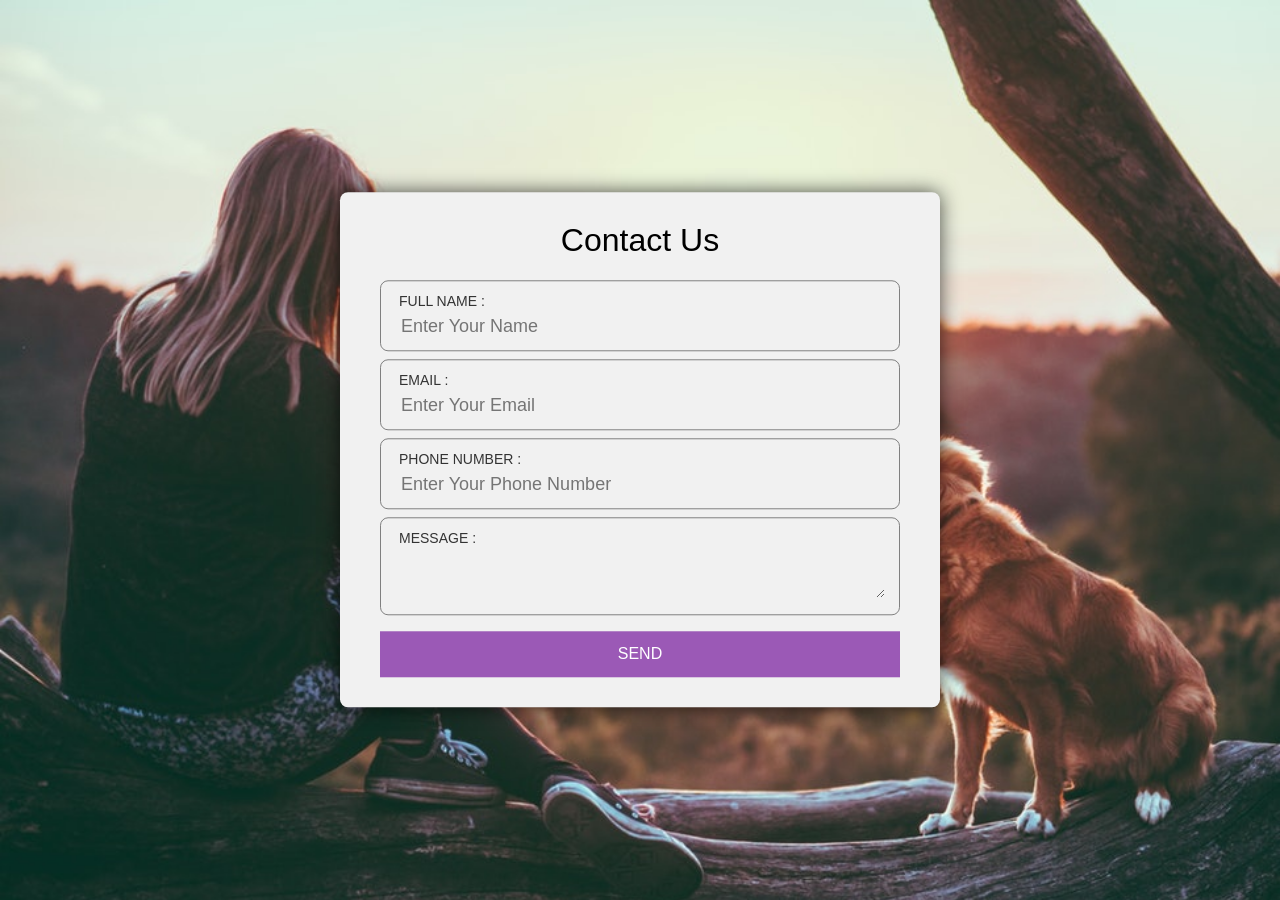
<file: Contact Us Form/index.html>
<!DOCTYPE html>
<html lang="en" dir="ltr">
  <head>
    <meta charset="utf-8">
    <title></title>
    <link rel="stylesheet" href="style.css">
  </head>
  <body>
  <div class="contact-form">
    <h1>Contact Us</h1>
    <div class="txtb">
      <label>Full Name :</label>
      <input type="text" name="" value="" placeholder="Enter Your Name">
    </div>

    <div class="txtb">
      <label>Email :</label>
      <input type="email" name="" value="" placeholder="Enter Your Email">
    </div>

    <div class="txtb">
      <label>Phone Number :</label>
      <input type="text" name="" value="" placeholder="Enter Your Phone Number">
    </div>

    <div class="txtb">
      <label>Message :</label>
      <textarea></textarea>
    </div>
    <a class="btn">Send</a>
  </div>
  </body>
</html>
</file>
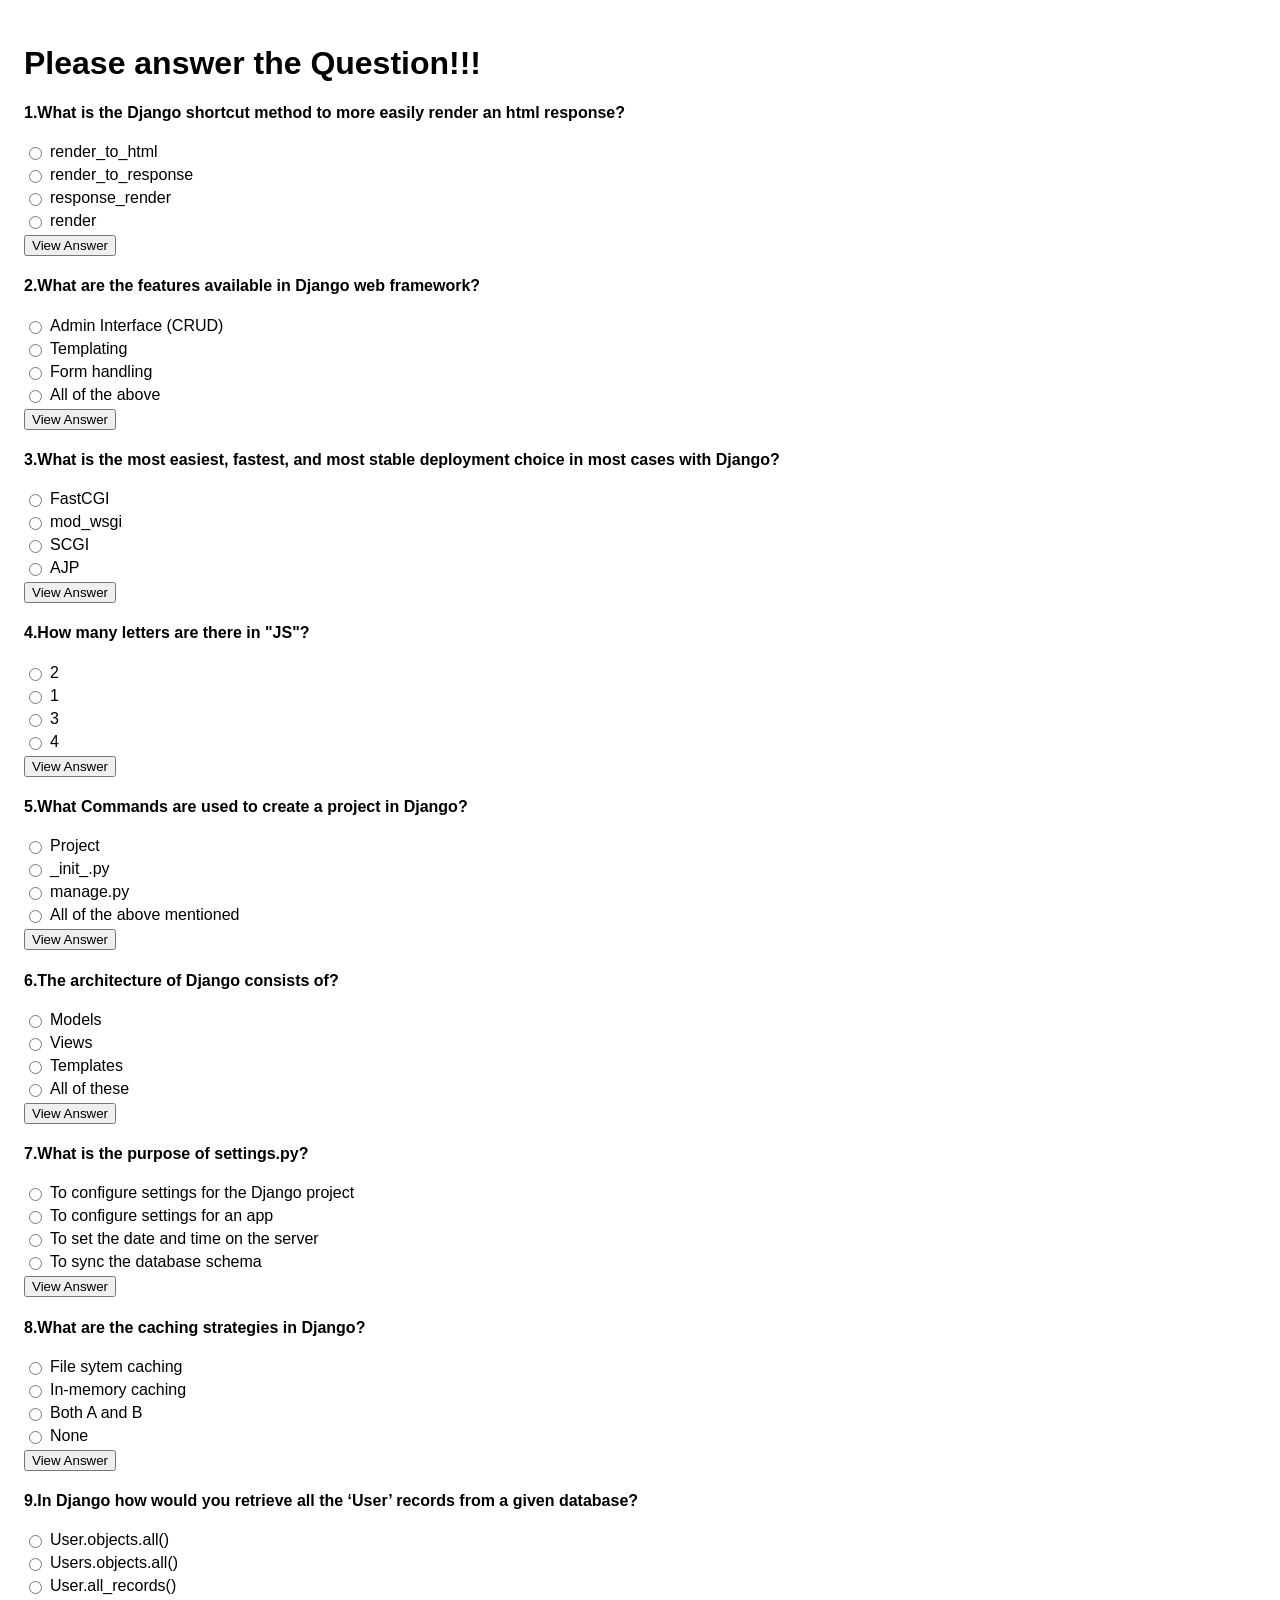
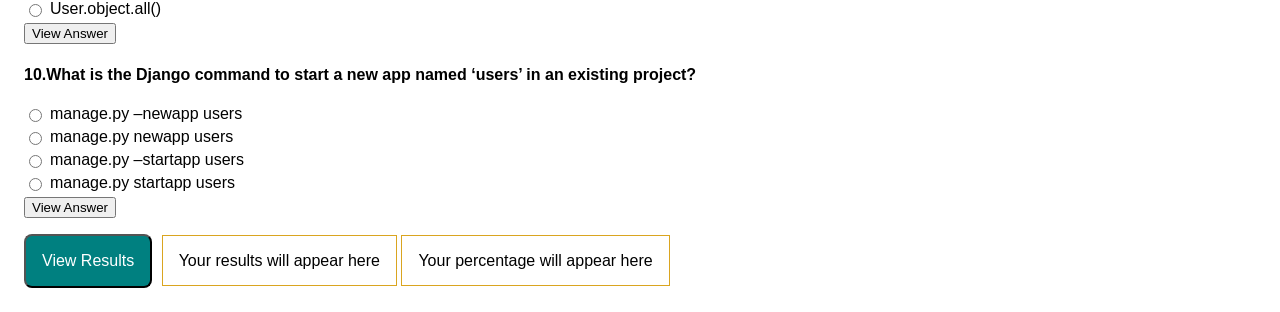
<file: templates/multiplechoice.html>
<!DOCTYPE html>
<html lang="en">
<head>
    <meta charset="UTF-8">
    <title>Title</title>
</head>

<body>
<h1>Please answer the Question!!!</h1>
<style>
    html {
  box-sizing: border-box;
}
*,
*:before,
*:after {
  box-sizing: inherit;
}

body {
  font-family: sans-serif;
  padding: 1rem;
}

.quiz,
.choices {
  list-style-type: none;
  padding: 0;
}

.choices li {
  margin-bottom: 5px;
}

.choices label {
  display: flex;
  align-items: center;
}

.choices label,
input[type="radio"] {
  cursor: pointer;
}

input[type="radio"] {
  margin-right: 8px;
}

.view-results {
  padding: 1rem;
  cursor: pointer;
  font-size: inherit;
  color: white;
  background: teal;
  border-radius: 8px;
  margin-right: 5px;
}

.my-results {
  padding: 1rem;
  border: 1px solid goldenrod;
}
.my-result {
  padding: 1rem;
  border: 1px solid goldenrod;
}

</style>
<title>JavaScript function to to calculate the percentage (%) of a number</title>
<ul class="quiz">

    <h4>1.What is the Django shortcut method to more easily render an html response?</h4>
    <ul class="choices">
      <li><label><input type="radio" name="question0" value="A"><span>render_to_html</span></label></li>
      <li><label><input type="radio" name="question0" value="B"><span>render_to_response</span></label></li>
      <li><label><input type="radio" name="question0" value="C"><span>response_render</span></label></li>
      <li><label><input type="radio" name="question0" value="D"><span>render</span></label></li>

<button onclick="myFunction()">View Answer</button>
<p id="demo"></p>
<script>
function myFunction() {
  document.getElementById("demo").innerHTML = "render_to_response";
}
</script>

    </ul>

    <h4>2.What are the features available in Django web framework?</h4>
    <ul class="choices">
      <li><label><input type="radio" name="question1" value="A"><span>Admin Interface (CRUD)</span></label></li>
      <li><label><input type="radio" name="question1" value="B"><span>Templating</span></label></li>
      <li><label><input type="radio" name="question1" value="C"><span> Form handling</span></label></li>
      <li><label><input type="radio" name="question1" value="D"><span>All of the above</span></label></li>

      <button onclick="myFunction1()">View Answer</button>
<p id="demo1"></p>
<script>
function myFunction1() {
  document.getElementById("demo1").innerHTML = "All of the above";
}
</script>

    </ul>

    <h4>3.What is the most easiest, fastest, and most stable deployment choice in most cases with Django?</h4>
    <ul class="choices">
      <li><label><input type="radio" name="question2" value="A"><span>FastCGI</span></label></li>
      <li><label><input type="radio" name="question2" value="B"><span>mod_wsgi</span></label></li>
      <li><label><input type="radio" name="question2" value="C"><span>SCGI</span></label></li>
      <li><label><input type="radio" name="question2" value="D"><span>AJP</span></label></li>

      <button onclick="myFunction2()">View Answer</button>
<p id="demo2"></p>
<script>
function myFunction2() {
  document.getElementById("demo2").innerHTML = "mod_wsgi";
}
</script>

    </ul>

    <h4>4.How many letters are there in "JS"?</h4>
    <ul class="choices">
      <li><label><input type="radio" name="question3" value="A"><span>2</span></label></li>
      <li><label><input type="radio" name="question3" value="B"><span>1</span></label></li>
      <li><label><input type="radio" name="question3" value="C"><span>3</span></label></li>
      <li><label><input type="radio" name="question3" value="D"><span>4</span></label></li>

      <button onclick="myFunction3()">View Answer</button>
<p id="demo3"></p>
<script>
function myFunction3() {
  document.getElementById("demo3").innerHTML = "2";
}
</script>

    </ul>


    <h4>5.What Commands are used to create a project in Django?</h4>
    <ul class="choices">
      <li><label><input type="radio" name="question4" value="A"><span>Project</span></label></li>
      <li><label><input type="radio" name="question4" value="B"><span>_init_.py</span></label></li>
      <li><label><input type="radio" name="question4" value="C"><span>manage.py</span></label></li>
      <li><label><input type="radio" name="question4" value="D"><span>All of the above mentioned</span></label></li>

      <button onclick="myFunction4()">View Answer</button>
<p id="demo4"></p>
<script>
function myFunction4() {
  document.getElementById("demo4").innerHTML = "All of the above mentioned";
}
</script>

    </ul>


    <h4>6.The architecture of Django consists of?</h4>
    <ul class="choices">
      <li><label><input type="radio" name="question5" value="A"><span>Models</span></label></li>
      <li><label><input type="radio" name="question5" value="B"><span>Views</span></label></li>
      <li><label><input type="radio" name="question5" value="C"><span>Templates</span></label></li>
      <li><label><input type="radio" name="question5" value="D"><span>All of these</span></label></li>

       <button onclick="myFunction5()">View Answer</button>
<p id="demo5"></p>
<script>
function myFunction5() {
  document.getElementById("demo5").innerHTML = "All of these";
}
</script>

    </ul>

    <h4>7.What is the purpose of settings.py?</h4>
    <ul class="choices">
      <li><label><input type="radio" name="question6" value="A"><span>To configure settings for the Django project</span></label></li>
      <li><label><input type="radio" name="question6" value="B"><span>To configure settings for an app</span></label></li>
      <li><label><input type="radio" name="question6" value="C"><span>To set the date and time on the server</span></label></li>
      <li><label><input type="radio" name="question6" value="D"><span>To sync the database schema</span></label></li>

       <button onclick="myFunction6()">View Answer</button>
<p id="demo6"></p>
<script>
function myFunction6() {
  document.getElementById("demo6").innerHTML = "To configure settings for the Django project";
}
</script>

    </ul>

    <h4>8.What are the caching strategies in Django?</h4>
    <ul class="choices">
      <li><label><input type="radio" name="question7" value="A"><span>File sytem caching</span></label></li>
      <li><label><input type="radio" name="question7" value="B"><span> In-memory caching</span></label></li>
      <li><label><input type="radio" name="question7" value="C"><span>Both A and B</span></label></li>
      <li><label><input type="radio" name="question7" value="D"><span>None</span></label></li>

       <button onclick="myFunction7()">View Answer</button>
<p id="demo7"></p>
<script>
function myFunction7() {
  document.getElementById("demo7").innerHTML = "Both A and B";
}
</script>

    </ul>

    <h4>9.In Django how would you retrieve all the ‘User’ records from a given database?</h4>
    <ul class="choices">
      <li><label><input type="radio" name="question8" value="A"><span>User.objects.all()</span></label></li>
      <li><label><input type="radio" name="question8" value="B"><span>Users.objects.all()</span></label></li>
      <li><label><input type="radio" name="question8" value="C"><span>User.all_records()</span></label></li>
      <li><label><input type="radio" name="question8" value="D"><span>User.object.all()</span></label></li>

       <button onclick="myFunction8()">View Answer</button>
<p id="demo8"></p>
<script>
function myFunction8() {
  document.getElementById("demo8").innerHTML = "User.objects.all()";
}
</script>

    </ul>

    <h4>10.What is the Django command to start a new app named ‘users’ in an existing project?</h4>
    <ul class="choices">
      <li><label><input type="radio" name="question9" value="A"><span>manage.py –newapp users</span></label></li>
      <li><label><input type="radio" name="question9" value="B"><span>manage.py newapp users</span></label></li>
      <li><label><input type="radio" name="question9" value="C"><span>manage.py –startapp users</span></label></li>
      <li><label><input type="radio" name="question9" value="D"><span>manage.py startapp users</span></label></li>

      <button onclick="myFunction9()">View Answer</button>
<p id="demo9"></p>
<script>
function myFunction9() {
  document.getElementById("demo9").innerHTML = "manage.py startapp users";
}
</script>

    </ul>



</ul>


<button class="view-results" onclick="returnScore()">View Results</button>

<span id="myresults" class="my-results">Your results will appear here</span>
<span id="myresult" class="my-result">Your percentage will appear here</span>

<script>
    var answers = ["B", "D", "B", "A", "D", "D" , "A", "C", "A", "D" ],
        tot = answers.length;

function getCheckedValue(radioName) {
  var radios = document.getElementsByName(radioName); // Get radio group by-name
  for (var y = 0; y < radios.length; y++)
    if (radios[y].checked) return radios[y].value; // return the checked value
}

function getScore() {
  var score = 0;
  for (var i = 0; i < tot; i++)
    if (getCheckedValue("question" + i) === answers[i]) score += 1; // increment only
  return score;
}

function returnScore() {
  document.getElementById("myresults").innerHTML = "Your score is " + getScore() + "/" + tot;
document.getElementById("myresult").innerHTML = "Your percentage is " + (getScore()*tot/100)*100 +'%';
  if (getScore() > 9) {
    console.log("Bravo")
  }
}
</script>

</body>
</html>
</file>
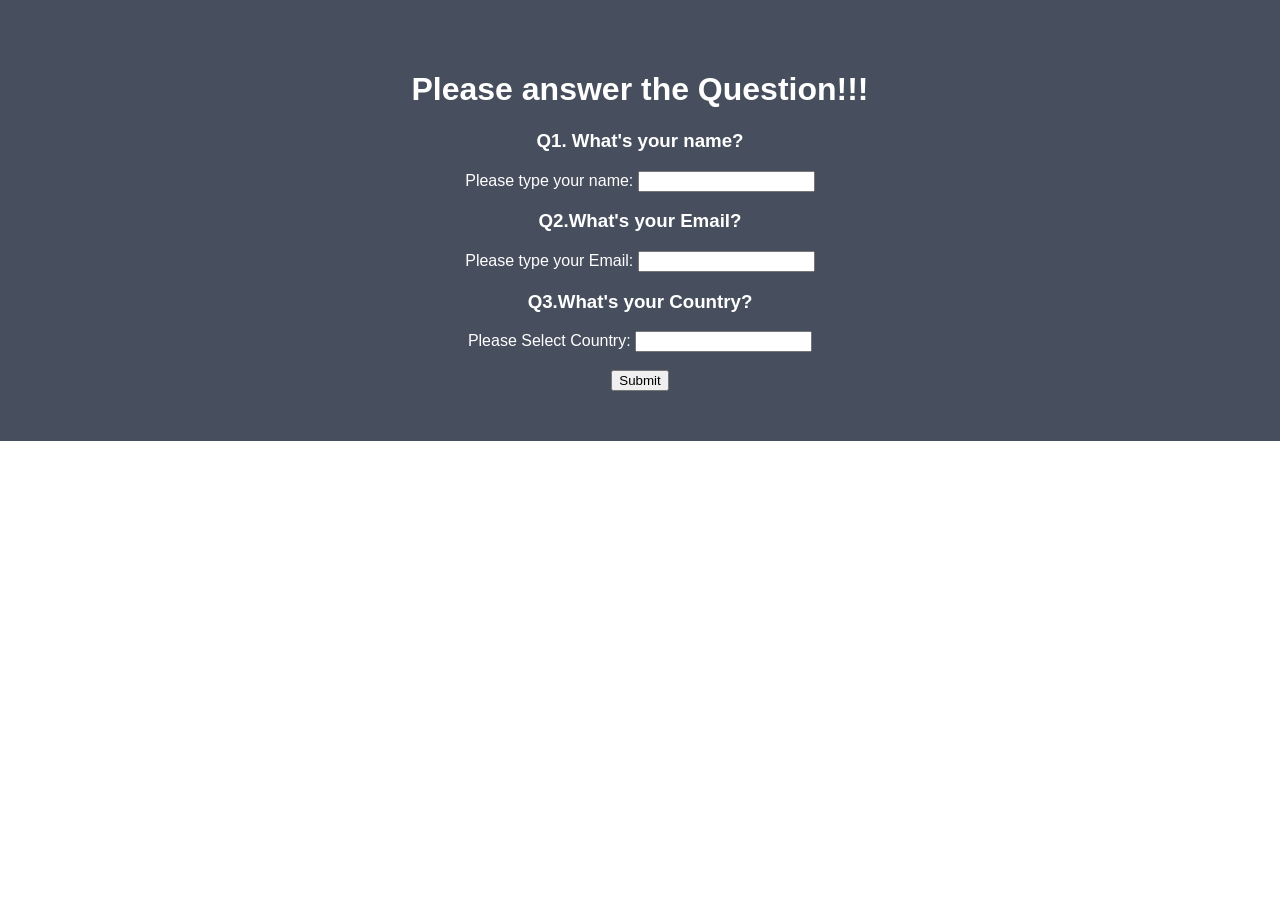
<file: templates/test.html>
<html>
<head>
<title>Answer the Question?</title>
</head>


<style>
body {
  font-family: Arial, Helvetica, sans-serif;
  margin: 0;
}

html {
  box-sizing: border-box;
}

*, *:before, *:after {
  box-sizing: inherit;
}

.column {
  float: left;
  width: 33.3%;
  margin-bottom: 16px;
  padding: 0 8px;
}

.card {
  box-shadow: 0 4px 8px 0 rgba(0, 0, 0, 0.2);
  margin: 8px;
}

.about-section {
  padding: 50px;
  text-align: center;
  background-color: #474e5d;
  color: white;
}

.container {
  padding: 0 16px;
}

.container::after, .row::after {
  content: "";
  clear: both;
  display: table;
}

.title {
  color: grey;
}

.button {
  border: none;
  outline: 0;
  display: inline-block;
  padding: 8px;
  color: white;
  background-color: #000;
  text-align: center;
  cursor: pointer;
  width: 100%;
}

.button:hover {
  background-color: #555;
}

@media screen and (max-width: 650px) {
  .column {
    width: 100%;
    display: block;
  }
}
</style>
<body>

<div class="about-section">
    <h1>Please answer the Question!!!</h1>





    <h3>Q1. What's your name?</h3>
    <!--<h3>Writing a form for user input</h3>-->
    <form method = "post"
      action = "hiUser.php">
    Please type your name:
    <input type = "text"
       name = "userName"
       value = "">
    <br>
    <!--<input type = "submit">-->

    <h3>Q2.What's your Email?</h3>
    <!--<h3>Writing a form for user input</h3>-->
    <form method = "post"
      action = "hiUser.php">
    Please type your Email:
    <input type = "text"
       name = "userName"
       value = "">
    <br>
    <!--<input type = "submit">-->

    </form>


    <h3>Q3.What's your Country?</h3>
    <!--<h3>Writing a form for user input</h3>-->
        Please Select Country: <input type="text" list="countries" name="country" />
        <datalist id="countries">
            <option value="Myanmar"></option>
            <option value="United States"></option>
            <option value="United Kingdom"></option>
            <option value="China"></option>
            <option value="Nepal"></option>
            <option value="Moscow"></option>
            <option value="Iceland"></option>
            <option value="Indonesia"></option>
            <option value="Iraq"></option>
            <option value="Ireland"></option>
            <option value="Israel"></option>
            <option value="Italy"></option>
            <option value="Swaziland"></option>
        </datalist>
 <br><br>
 <input type = "submit">
</div>

</body>
</html>
</file>
<file: Contact Us Form/style.css>
body{
  margin: 0;
  padding: 0;
  background: url(bg.jfif);
  background-size: cover;
}
.contact-form{
  width: 85%;
  max-width: 600px;
  background: #f1f1f1;
  position: absolute;
  top: 50%;
  left: 50%;
  transform: translate(-50%,-50%);
  padding: 30px 40px;
  box-sizing: border-box;
  border-radius: 8px;
  text-align: center;
  box-shadow: 0 0 20px #000000b3;
  font-family: "Montserrat",sans-serif;
}
.contact-form h1{
  margin-top: 0;
  font-weight: 200;
}
.txtb{
  border:1px solid gray;
  margin: 8px 0;
  padding: 12px 18px;
  border-radius: 8px;
}
.txtb label{
  display: block;
  text-align: left;
  color: #333;
  text-transform: uppercase;
  font-size: 14px;
}
.txtb input,.txtb textarea{
  width: 100%;
  border: none;
  background: none;
  outline: none;
  font-size: 18px;
  margin-top: 6px;
}
.btn{
  display: inline-block;
  background: #9b59b6;
  padding: 14px 0;
  color: white;
  text-transform: uppercase;
  cursor: pointer;
  margin-top: 8px;
  width: 100%;
}
</file>
